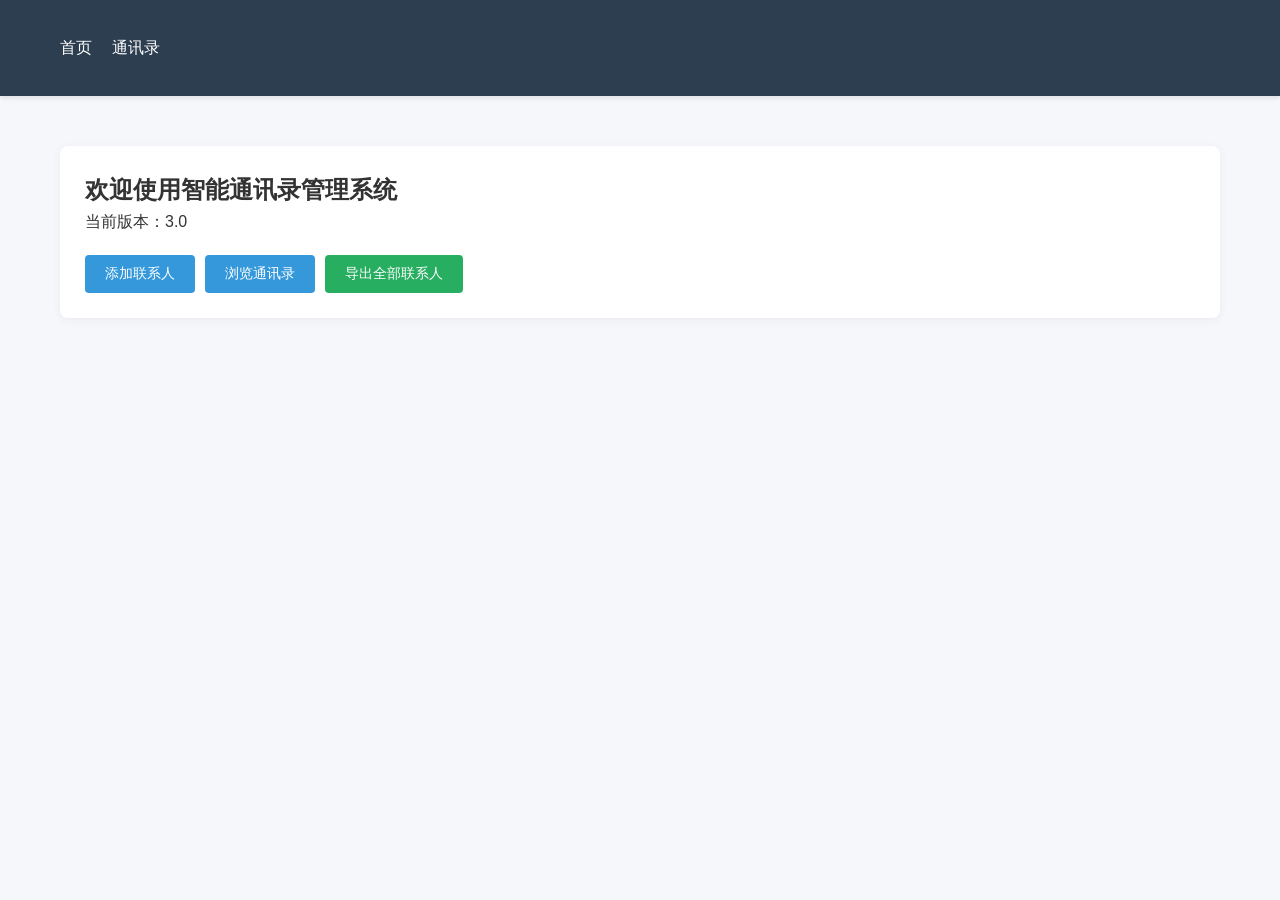
<file: smart-contacts/index.html>
<!DOCTYPE html>
<html lang="zh-CN">
<head>
    <meta charset="UTF-8">
    <meta name="viewport" content="width=device-width, initial-scale=1.0">
    <title>智能通讯录管理系统</title>
    <link rel="stylesheet" href="css/styles.css">
</head>
<body>
    <nav class="navbar">
        <div class="container">
            <ul class="nav-menu">
                <li><a href="#home" class="nav-link">首页</a></li>
                <li><a href="#contacts" class="nav-link">通讯录</a></li>
            </ul>
        </div>
    </nav>

    <div class="container">
        <!-- 首页 -->
        <div id="home" class="page">
            <div class="card">
                <h2>欢迎使用智能通讯录管理系统</h2>
                <p>当前版本：3.0</p>
                <div class="action-buttons">
                    <button class="btn btn-primary" onclick="showAddModal()">添加联系人</button>
                    <button class="btn btn-primary" onclick="navigate('contacts')">浏览通讯录</button>
                    <button class="btn btn-success" onclick="exportAllContacts()">导出全部联系人</button>
                </div>
            </div>
        </div>

        <!-- 通讯录页面 -->
        <div id="contacts" class="page" style="display: none;">
            <div class="card">
                <div class="category-tabs">
                    <button class="tab-btn active" data-category="all">全部</button>
                    <button class="tab-btn" data-category="办公">办公</button>
                    <button class="tab-btn" data-category="个人">个人</button>
                </div>
                
                <div class="action-buttons">
                    <button class="btn btn-success" onclick="exportCurrentCategory()">导出当前分类</button>
                    <button class="btn btn-danger" onclick="clearAllContacts()" id="clearAllBtn">清空全部联系人</button>
                </div>

                <div class="search-box">
                    <i class="search-icon">🔍</i>
                    <input type="text" placeholder="搜索联系人...">
                </div>
                
                <div class="sort-options">
                    <label for="sortOrder">排序方式：</label>
                    <select id="sortOrder">
                        <option value="desc">最新创建</option>
                        <option value="asc">最早创建</option>
                    </select>
                </div>

                <div class="contact-grid" id="contactList"></div>
            </div>
        </div>
    </div>

    <!-- 添加联系人模态框 -->
    <div class="modal" id="contactModal">
        <div class="modal-content">
            <h3 class="modal-title">添加联系人</h3>
            <form id="contactForm">
                <div class="form-group">
                    <label>姓名</label>
                    <input type="text" id="name" required>
                </div>
                <div class="form-group">
                    <label>电话</label>
                    <input type="tel" id="phone" required pattern="[\d-]{7,}">
                </div>
                <div class="form-group">
                    <label>单位</label>
                    <input type="text" id="address" required>
                </div>
                <div class="form-group">
                    <label>类别</label>
                    <select id="category">
                        <option value="办公">办公</option>
                        <option value="个人">个人</option>
                    </select>
                </div>
                <div class="action-buttons">
                    <button type="button" class="btn" onclick="closeModal()">取消</button>
                    <button type="submit" class="btn btn-primary">保存</button>
                </div>
            </form>
        </div>
    </div>

    <!-- 联系人详情模态框 -->
    <div class="modal" id="detailModal">
        <div class="modal-content">
            <h3 class="modal-title">联系人详情</h3>
            <div class="contact-detail">
                <p><strong>姓名：</strong><span id="detailName"></span></p>
                <p><strong>电话：</strong><span id="detailPhone"></span> 
                    <button class="btn btn-icon">📋</button>
                </p>
                <p><strong>单位：</strong><span id="detailAddress"></span></p>
                <p><strong>类别：</strong><span id="detailCategory"></span></p>
            </div>
            <div class="action-buttons">
                <button class="btn btn-primary" onclick="editCurrentContact()">编辑联系人</button>
                <button class="btn btn-danger" onclick="deleteCurrentContact()">删除联系人</button>
                <button class="btn btn" onclick="closeDetailModal()">关闭</button>
            </div>
        </div>
    </div>

    <!-- 引入脚本(使用模块类型) -->
    <script type="module" src="js/app.js"></script>
    <!-- 测试脚本，在生产环境中可以移除 -->
    <!-- <script src="test_functions.js"></script> -->
</body>
</html>
</file>
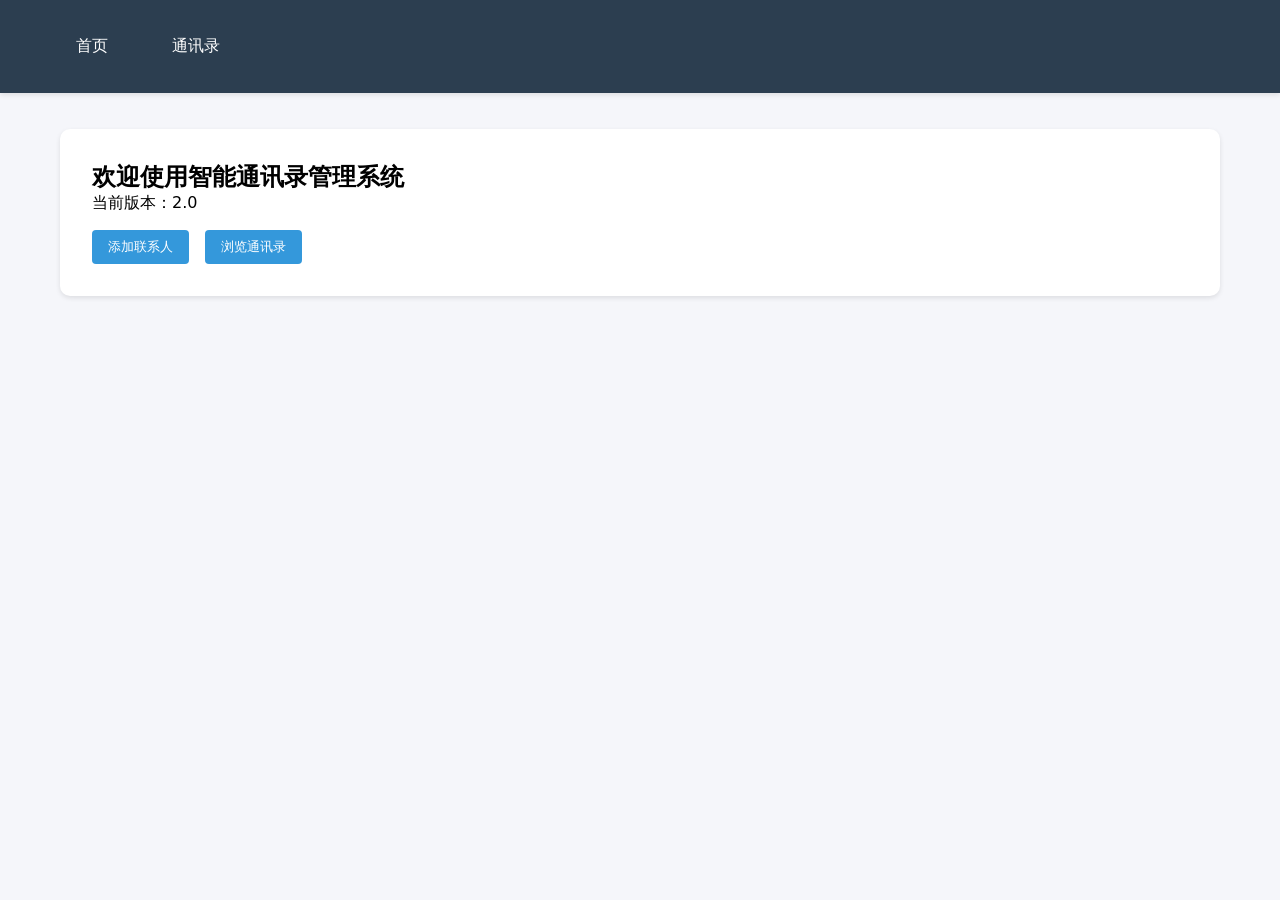
<file: 通讯录前端设计/index.html>
<!DOCTYPE html>
<html lang="zh-CN">
<head>
    <meta charset="UTF-8">
    <meta name="viewport" content="width=device-width, initial-scale=1.0">
    <title>智能通讯录管理系统</title>
    <link rel="stylesheet" href="styles.css">
</head>
<body>
    <nav class="navbar">
        <div class="container">
            <ul class="nav-menu">
                <li><a href="#home" class="nav-link">首页</a></li>
                <li><a href="#contacts" class="nav-link">通讯录</a></li>
            </ul>
        </div>
    </nav>

    <div class="container">
        <div id="home" class="page">
            <div class="card">
                <h2>欢迎使用智能通讯录管理系统</h2>
                <p>当前版本：2.0</p>
                <div class="action-buttons">
                    <button class="btn btn-primary" onclick="showAddModal()">添加联系人</button>
                    <button class="btn btn-primary" onclick="navigate('contacts')">浏览通讯录</button>
                </div>
            </div>
        </div>

        <div id="contacts" class="page" style="display: none;">
            <div class="card">
                <div class="category-tabs">
                    <button class="tab-btn active" onclick="filterContacts('all')">全部</button>
                    <button class="tab-btn" onclick="filterContacts('办公')">办公</button>
                    <button class="tab-btn" onclick="filterContacts('个人')">个人</button>
                </div>
                
                <div class="search-box">
                    <i class="search-icon">🔍</i>
                    <input type="text" placeholder="搜索联系人..." oninput="searchContacts(this.value)">
                </div>

                <div class="contact-grid" id="contactList"></div>
            </div>
        </div>
    </div>

    <div class="modal" id="contactModal">
        <div class="modal-content">
            <h3 class="modal-title">添加联系人</h3>
            <form id="contactForm" onsubmit="saveContact(event)">
                <div class="form-group">
                    <label>姓名</label>
                    <input type="text" id="name" required>
                </div>
                <div class="form-group">
                    <label>电话</label>
                    <input type="tel" id="phone" required pattern="[\d-]{7,}">
                </div>
                <div class="form-group">
                    <label>单位</label>
                    <input type="text" id="address" required>
                </div>
                <div class="form-group">
                    <label>类别</label>
                    <select id="category">
                        <option value="办公">办公</option>
                        <option value="个人">个人</option>
                    </select>
                </div>
                <div class="action-buttons">
                    <button type="button" class="btn" onclick="closeModal()">取消</button>
                    <button type="submit" class="btn btn-primary">保存</button>
                </div>
            </form>
        </div>
    </div>

    <script src="script.js"></script>
</body>
</html>
</file>
<file: smart-contacts/css/styles.css>
/* 基础样式 */
* {
    margin: 0;
    padding: 0;
    box-sizing: border-box;
    font-family: 'Segoe UI', Tahoma, Geneva, Verdana, sans-serif;
}

body {
    background-color: #f5f7fa;
    color: #333;
    line-height: 1.6;
}

.container {
    max-width: 1200px;
    margin: 0 auto;
    padding: 20px;
}

/* 导航栏 */
.navbar {
    background-color: #2c3e50;
    padding: 15px 0;
    box-shadow: 0 2px 5px rgba(0,0,0,0.1);
}

.nav-menu {
    display: flex;
    list-style: none;
}

.nav-menu li {
    margin-right: 20px;
}

.nav-link {
    color: white;
    text-decoration: none;
    font-size: 16px;
    transition: color 0.3s;
}

.nav-link:hover {
    color: #3498db;
}

/* 卡片样式 */
.card {
    background: white;
    border-radius: 8px;
    padding: 25px;
    box-shadow: 0 2px 10px rgba(0,0,0,0.05);
    margin-top: 30px;
}

/* 按钮样式 */
.btn {
    padding: 10px 20px;
    border: none;
    border-radius: 4px;
    cursor: pointer;
    font-size: 14px;
    transition: all 0.3s;
}

.btn-primary {
    background-color: #3498db;
    color: white;
}

.btn-primary:hover {
    background-color: #2980b9;
}

.btn-success {
    background-color: #27ae60;
    color: white;
}

.btn-success:hover {
    background-color: #229954;
}

.btn-danger {
    background-color: #e74c3c;
    color: white;
}

.btn-danger:hover {
    background-color: #c0392b;
}

.btn-icon {
    padding: 5px 10px;
    margin-left: 10px;
    background-color: #f1f1f1;
}

.action-buttons {
    margin-top: 20px;
    display: flex;
    gap: 10px;
}

/* 分类标签 */
.category-tabs {
    display: flex;
    gap: 10px;
    margin-bottom: 20px;
}

.tab-btn {
    padding: 8px 16px;
    background-color: #f1f1f1;
    border: none;
    border-radius: 20px;
    cursor: pointer;
}

.tab-btn.active {
    background-color: #3498db;
    color: white;
}

/* 搜索框 */
.search-box {
    position: relative;
    margin-bottom: 20px;
}

.search-box input {
    width: 100%;
    padding: 12px 15px 12px 40px;
    border: 1px solid #ddd;
    border-radius: 4px;
    font-size: 14px;
}

/* 排序选项样式 */
.sort-options {
    margin-bottom: 20px;
    display: flex;
    align-items: center;
    gap: 10px;
}

.sort-options label {
    font-weight: 500;
    color: #666;
}

.sort-options select {
    padding: 8px 12px;
    border: 1px solid #ddd;
    border-radius: 4px;
    background-color: white;
    font-size: 14px;
    cursor: pointer;
}

.search-icon {
    position: absolute;
    left: 15px;
    top: 50%;
    transform: translateY(-50%);
}

/* 联系人网格 */
.contact-grid {
    display: grid;
    grid-template-columns: repeat(auto-fill, minmax(280px, 1fr));
    gap: 20px;
}

.contact-card {
    border: 1px solid #eee;
    border-radius: 6px;
    padding: 15px;
    cursor: pointer;
    transition: transform 0.2s, box-shadow 0.2s, background-color 0.1s;
    user-select: none;
}

.contact-card:hover {
    transform: translateY(-3px);
    box-shadow: 0 4px 12px rgba(0,0,0,0.1);
}

/* 触摸反馈效果 */
.contact-card:active {
    transform: scale(0.98);
    background-color: #f0f0f0;
    transition: transform 0.1s, background-color 0.1s;
}

/* 模态框动画优化 */
.modal {
    transition: opacity 0.3s ease;
}

.modal.show {
    opacity: 1;
}

.modal-content {
    transform: scale(0.95);
    transition: transform 0.3s ease, opacity 0.3s ease;
    opacity: 0;
}

.modal.show .modal-content {
    transform: scale(1);
    opacity: 1;
}

.contact-card .phone {
    color: #666;
    margin: 5px 0;
}

.contact-card .address {
    color: #888;
    font-size: 14px;
    margin-bottom: 10px;
}

.category-tag {
    display: inline-block;
    padding: 3px 10px;
    border-radius: 12px;
    font-size: 12px;
}

.category-tag.办公 {
    background-color: #e3f2fd;
    color: #1976d2;
}

.category-tag.个人 {
    background-color: #e8f5e9;
    color: #388e3c;
}

/* 模态框 */
.modal {
    position: fixed;
    top: 0;
    left: 0;
    width: 100%;
    height: 100%;
    background-color: rgba(0,0,0,0.5);
    display: none;
    justify-content: center;
    align-items: center;
    z-index: 1000;
}

.modal-content {
    background-color: white;
    border-radius: 8px;
    width: 90%;
    max-width: 500px;
    padding: 25px;
    position: relative;
}

.modal-title {
    margin-bottom: 20px;
    color: #2c3e50;
}

/* 表单样式 */
.form-group {
    margin-bottom: 20px;
}

.form-group label {
    display: block;
    margin-bottom: 8px;
    font-weight: 500;
}

.form-group input,
.form-group select {
    width: 100%;
    padding: 10px;
    border: 1px solid #ddd;
    border-radius: 4px;
}

/* 表单验证反馈 */
input:invalid:focus {
    border-color: #e74c3c;
    box-shadow: 0 0 0 2px rgba(231, 76, 60, 0.2);
}

/* 错误提示信息样式 */
.error-message {
    background-color: #f8d7da;
    color: #721c24;
    padding: 10px 15px;
    border-radius: 4px;
    margin-bottom: 15px;
    border: 1px solid #f5c6cb;
    font-size: 14px;
}

.error-message:empty {
    display: none;
}

/* 详情样式 */
.contact-detail p {
    margin-bottom: 15px;
    font-size: 16px;
}

.empty-message {
    text-align: center;
    color: #888;
    padding: 40px 0;
}

/* 响应式布局 - 针对移动设备优化 */
@media (max-width: 768px) {
    /* 基础样式调整 */
    .container {
        padding: 10px;
    }
    
    /* 导航栏优化 */
    .navbar {
        padding: 10px 0;
    }
    
    .nav-menu {
        justify-content: center;
    }
    
    .nav-menu li {
        margin-right: 15px;
    }
    
    .nav-link {
        font-size: 14px;
    }
    
    /* 卡片样式优化 */
    .card {
        padding: 15px;
        margin-top: 20px;
    }
    
    /* 按钮样式优化 - 增大触控目标 */
    .btn {
        padding: 12px 18px;
        font-size: 15px;
        min-width: 80px;
    }
    
    /* 分类标签优化 */
    .category-tabs {
        flex-wrap: wrap;
        gap: 8px;
        margin-bottom: 15px;
    }
    
    .tab-btn {
        padding: 6px 14px;
        font-size: 13px;
    }
    
    /* 操作按钮区域优化 */
    .action-buttons {
        flex-wrap: wrap;
        gap: 10px;
        margin-bottom: 15px;
    }
    
    /* 搜索框优化 */
    .search-box input {
        padding: 10px 12px 10px 35px;
        font-size: 15px;
    }
    
    .search-icon {
        left: 12px;
        font-size: 14px;
    }
    
    /* 排序选项优化 */
    .sort-options {
        flex-direction: column;
        align-items: flex-start;
        gap: 8px;
        margin-bottom: 15px;
    }
    
    .sort-options select {
        width: 100%;
        padding: 10px;
        font-size: 15px;
    }
    
    /* 联系人网格布局优化 */
    .contact-grid {
        grid-template-columns: 1fr;
        gap: 15px;
    }
    
    /* 联系人卡片优化 */
    .contact-card {
        padding: 12px;
    }
    
    .contact-card h3 {
        font-size: 18px;
        margin-bottom: 8px;
    }
    
    .contact-card .phone {
        margin: 6px 0;
        font-size: 15px;
    }
    
    .contact-card .address {
        font-size: 13px;
        margin-bottom: 8px;
    }
    
    /* 模态框优化 */
    .modal-content {
        width: 95%;
        padding: 20px;
        margin: 20px;
    }
    
    /* 表单样式优化 */
    .form-group {
        margin-bottom: 18px;
    }
    
    .form-group input,
    .form-group select {
        padding: 12px;
        font-size: 15px;
    }
    
    /* 详情模态框优化 */
    .contact-detail p {
        margin-bottom: 12px;
        font-size: 15px;
    }
    
    /* 详情模态框按钮区域优化 */
    .contact-detail + .action-buttons {
        flex-direction: column;
    }
    
    /* 确保触控目标足够大 */
    .btn-icon {
        padding: 8px 12px;
        font-size: 16px;
    }
}

/* 针对小屏幕设备的额外优化 (320px-480px) */
@media (max-width: 480px) {
    .container {
        padding: 5px;
    }
    
    .card {
        padding: 12px;
        margin-top: 15px;
    }
    
    .btn {
        padding: 10px 16px;
        font-size: 14px;
    }
    
    .nav-menu li {
        margin-right: 10px;
    }
    
    .contact-card {
        padding: 10px;
    }
    
    .modal-content {
        padding: 15px;
        margin: 10px;
    }
}
</file>
<file: 通讯录前端设计/styles.css>
:root {
    --primary-color: #2c3e50;
    --secondary-color: #3498db;
    --hover-color: #2980b9;
    --background: #f5f6fa;
}

* {
    box-sizing: border-box;
    margin: 0;
    padding: 0;
    font-family: 'Segoe UI', system-ui;
}

body {
    background: var(--background);
    min-height: 100vh;
}

.container {
    max-width: 1200px;
    margin: 0 auto;
    padding: 20px;
}

.navbar {
    background: var(--primary-color);
    color: white;
    padding: 1rem;
    box-shadow: 0 2px 5px rgba(0,0,0,0.1);
}

.nav-menu {
    display: flex;
    gap: 2rem;
    list-style: none;
}

.nav-link {
    color: white;
    text-decoration: none;
    padding: 0.5rem 1rem;
    border-radius: 4px;
    transition: background 0.3s;
}

.nav-link:hover {
    background: var(--hover-color);
}

.card {
    background: white;
    border-radius: 10px;
    padding: 2rem;
    margin: 1rem 0;
    box-shadow: 0 2px 5px rgba(0,0,0,0.1);
}

.contact-grid {
    display: grid;
    grid-template-columns: repeat(auto-fill, minmax(300px, 1fr));
    gap: 1.5rem;
    margin-top: 1rem;
}

.contact-card {
    padding: 1.5rem;
    border-left: 4px solid var(--secondary-color);
    position: relative;
}

.category-tabs {
    display: flex;
    gap: 1rem;
    margin-bottom: 1rem;
}

.tab-btn {
    padding: 0.5rem 1.5rem;
    border: none;
    background: #ddd;
    cursor: pointer;
    border-radius: 20px;
    transition: all 0.3s;
}

.tab-btn.active {
    background: var(--secondary-color);
    color: white;
}

.action-buttons {
    display: flex;
    gap: 1rem;
    margin-top: 1rem;
}

.btn {
    padding: 0.5rem 1rem;
    border: none;
    border-radius: 4px;
    cursor: pointer;
    transition: all 0.3s;
}

.btn-primary {
    background: var(--secondary-color);
    color: white;
}

.btn-danger {
    background: #e74c3c;
    color: white;
}

.modal {
    position: fixed;
    top: 0;
    left: 0;
    right: 0;
    bottom: 0;
    background: rgba(0,0,0,0.5);
    display: none;
    justify-content: center;
    align-items: center;
}

.modal-content {
    background: white;
    padding: 2rem;
    border-radius: 10px;
    width: 90%;
    max-width: 500px;
}

.form-group {
    margin-bottom: 1rem;
}

input, select {
    width: 100%;
    padding: 0.5rem;
    border: 1px solid #ddd;
    border-radius: 4px;
}

.search-box {
    margin-bottom: 1rem;
    position: relative;
}

.search-box input {
    padding-left: 2.5rem;
}

.search-icon {
    position: absolute;
    left: 10px;
    top: 50%;
    transform: translateY(-50%);
    color: #666;
}
</file>
